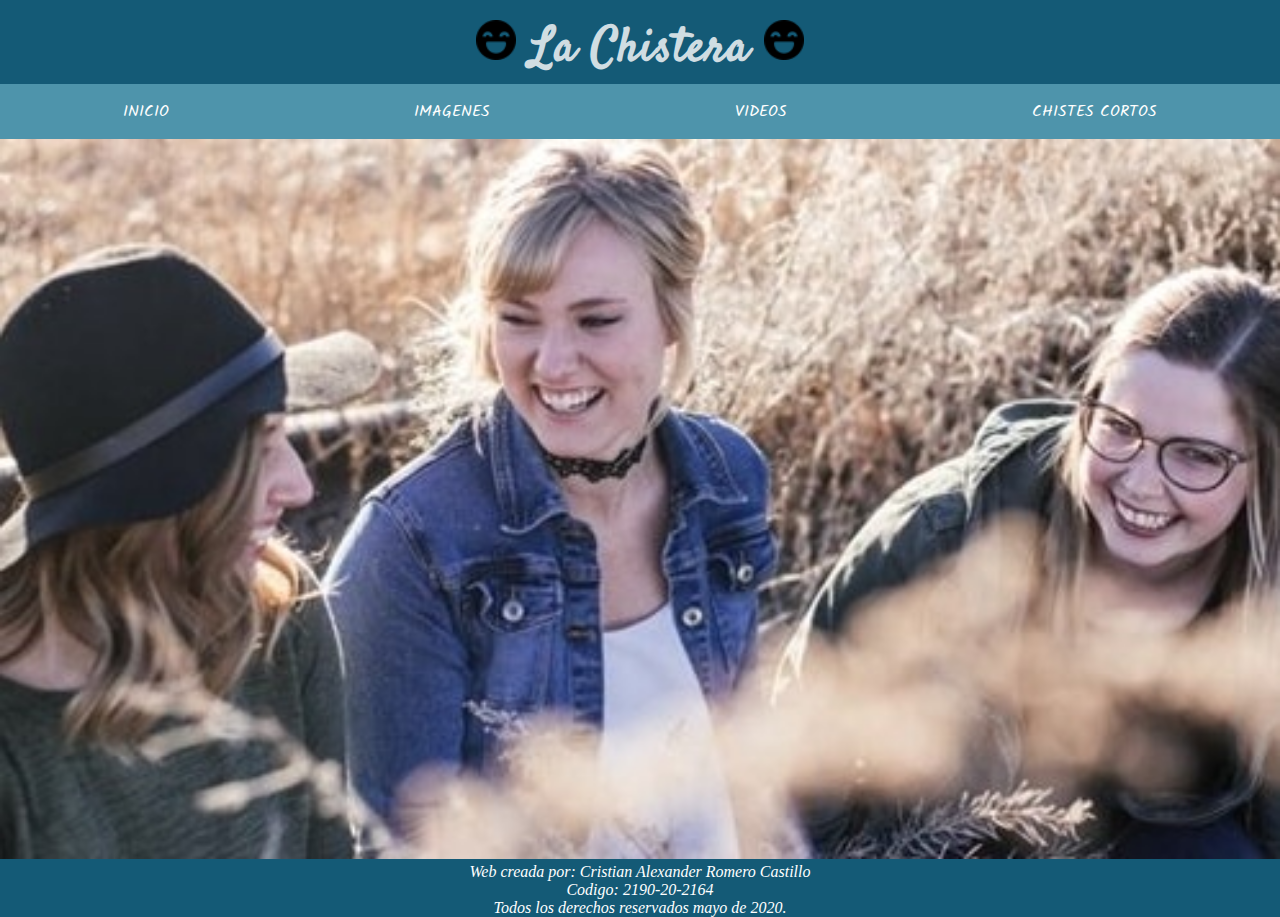
<file: index.html>
<!DOCTYPE html>
<html lang="ES">
<head>
    <meta charset="UTF-8">
    <meta name="viewport" content="width=device-width, user-scalable=no, initial-scale=1.0, maximum-scale=1.0, minimum-scale=1.0">  
    <link rel="stylesheet" href="CSS/estilo.css" type="text/css">                             <link href="https://fonts.googleapis.com/css2?family=Satisfy&display=swap" rel="stylesheet">
    <link href="https://fonts.googleapis.com/css2?family=Courgette&family=Kalam:wght@700&family=Satisfy&display=swap" rel="stylesheet">
<!--    titulo de la pestaña de la pagina-->
    <title>La Chistera</title>
</head>
<body>
<!-- --------------aca comienza toda la pagina---------------->
    <header>
<!----------------------titulo de la pagina web---------------------->
      <h1><img src="IMG/RISAS.png" alt="risa" class="risa"> La Chistera     <img src="IMG/RISAS.png" alt="risa" class="risa"></h1>
<!---este espacio es para el boton de menu en dispositivos mobiles--->
<!------------------------------------------------------------------->
            <input type="checkbox" id="btn-menu">
            <label for="btn-menu"><img src="IMG/menu.png"/></label>
<!--------- -------aca comienza el menu de navegacion---------------->
<!------------------------------------------------------------------->
               <nav>
                   <ul>
                       <li><a href="index.html">INICIO</a></li>
                       <li><a href="imagenes.html">IMAGENES</a>
                       <li><a href="videos.html">VIDEOS</a></li>
                       <li><a href="cortos.html">CHISTES CORTOS</a></li>
                    </ul>
               </nav>
    </header>
<!--------ESTA SECCION ES PARA LA IMAGEN DE PORTADA DE LA PAGINA WEB-------->
       <label for="btn-menu"><img src="IMG/gente.jpg" alt="humor" class="mujeres"></label>
<!-----------------ACA COMIENZA EL FOOTER DE LA PAGINA WEB----------------->
        <footer>
            <address>Web creada por: Cristian Alexander Romero Castillo <br>Codigo: 2190-20-2164 <br>Todos los derechos reservados mayo de 2020.
            </address>
        </footer> 
</body>
</html>
</file>
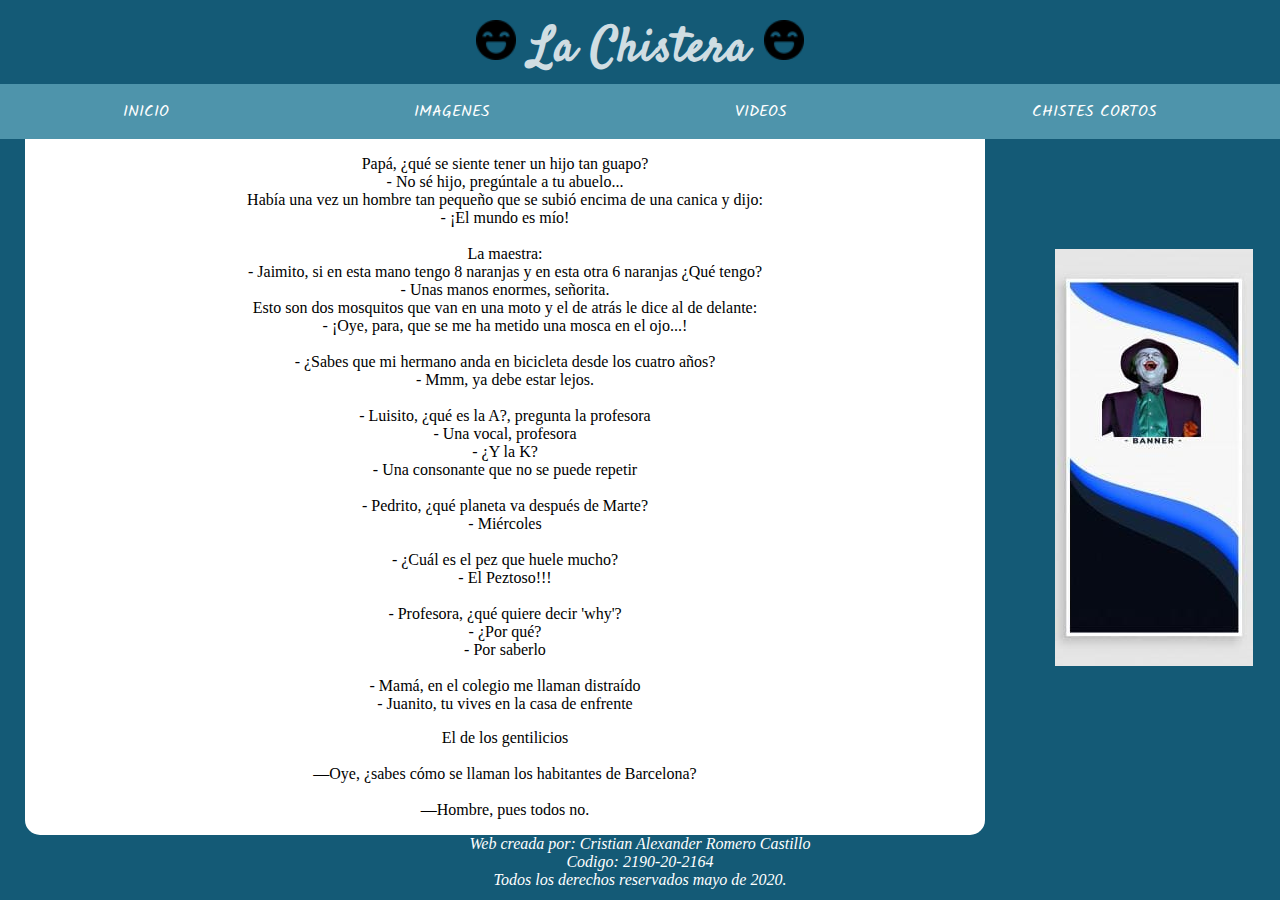
<file: cortos.html>
<!DOCTYPE html>
<html lang="ES">
<head>
    <meta charset="UTF-8">
    <meta name="viewport" content="width=device-width, user-scalable=no, initial-scale=1.0, maximum-scale=1.0, minimum-scale=1.0">  
    <link rel="stylesheet" href="CSS/estilo.css" type="text/css">  
    <link rel="stylesheet" href="CSS/estilo1.css" type="text/css">                           <link href="https://fonts.googleapis.com/css2?family=Satisfy&display=swap" rel="stylesheet">
    <link href="https://fonts.googleapis.com/css2?family=Courgette&family=Kalam:wght@700&family=Satisfy&display=swap" rel="stylesheet">
<!--    titulo de la pestaña de la pagina-->
    <title>La Chistera</title>
</head>
<body>
<!-- --------------aca comienza toda la pagina---------------->
    <header>
<!----------------------titulo de la pagina web---------------------->
      <h1><img src="IMG/RISAS.png" alt="risa" class="risa"> La Chistera     <img src="IMG/RISAS.png" alt="risa" class="risa"></h1>
<!---este espacio es para el boton de menu en dispositivos mobiles--->
<!------------------------------------------------------------------->
            <input type="checkbox" id="btn-menu">
            <label for="btn-menu"><img src="IMG/menu.png"/></label>
<!--------- -------aca comienza el menu de navegacion---------------->
<!------------------------------------------------------------------->
               <nav>
                   <ul>
                       <li><a href="index.html">INICIO</a></li>
                       <li><a href="imagenes.html">IMAGENES</a>
                       <li><a href="videos.html">VIDEOS</a></li>
                       <li><a href="cortos.html">CHISTES CORTOS</a></li>
                    </ul>
               </nav>
    </header>
<article>
    <section class="cortos">
        <h1></h1>
        <p>
             Papá, ¿qué se siente tener un hijo tan guapo?<br>
- No sé hijo, pregúntale a tu abuelo...<br>
 

Había una vez un hombre tan pequeño que se subió encima de una canica y dijo:<br>
- ¡El mundo es mío!<br><br>
 

La maestra:<br>
- Jaimito, si en esta mano tengo 8 naranjas y en esta otra 6 naranjas ¿Qué tengo?<br>
- Unas manos enormes, señorita.<br>
 

Esto son dos mosquitos que van en una moto y el de atrás le dice al de delante:<br>
- ¡Oye, para, que se me ha metido una mosca en el ojo...!<br>
 
<br>
- ¿Sabes que mi hermano anda en bicicleta desde los cuatro años?<br>
- Mmm, ya debe estar lejos.<br>
 
<br>
- Luisito, ¿qué es la A?, pregunta la profesora<br>
- Una vocal, profesora<br>
- ¿Y la K?<br>
- Una consonante que no se puede repetir<br>
 
<br>
- Pedrito, ¿qué planeta va después de Marte?<br>
- Miércoles<br>
 <br>

- ¿Cuál es el pez que huele mucho?<br>
- El Peztoso!!!<br>
 <br>

- Profesora, ¿qué quiere decir 'why'?<br>
- ¿Por qué?<br>
- Por saberlo<br>
 <br>

- Mamá, en el colegio me llaman distraído<br>
- Juanito, tu vives en la casa de enfrente<br>
        </p>
        <p>
         El de los gentilicios<br>
<br>
—Oye, ¿sabes cómo se llaman los habitantes de Barcelona?<br>
<br>
—Hombre, pues todos no.<br>
    </section>
</article>
<aside class="ban">
       <a href="imagenes.html"><img src="IMG/ban.jpg" alt="banner" class="ban"></a> 
</aside>
<!-----------------ACA COMIENZA EL FOOTER DE LA PAGINA WEB----------------->
        <footer>
            <address>Web creada por: Cristian Alexander Romero Castillo <br>Codigo: 2190-20-2164 <br>Todos los derechos reservados mayo de 2020.
            </address>
        </footer> 
</body>
</html>
</file>
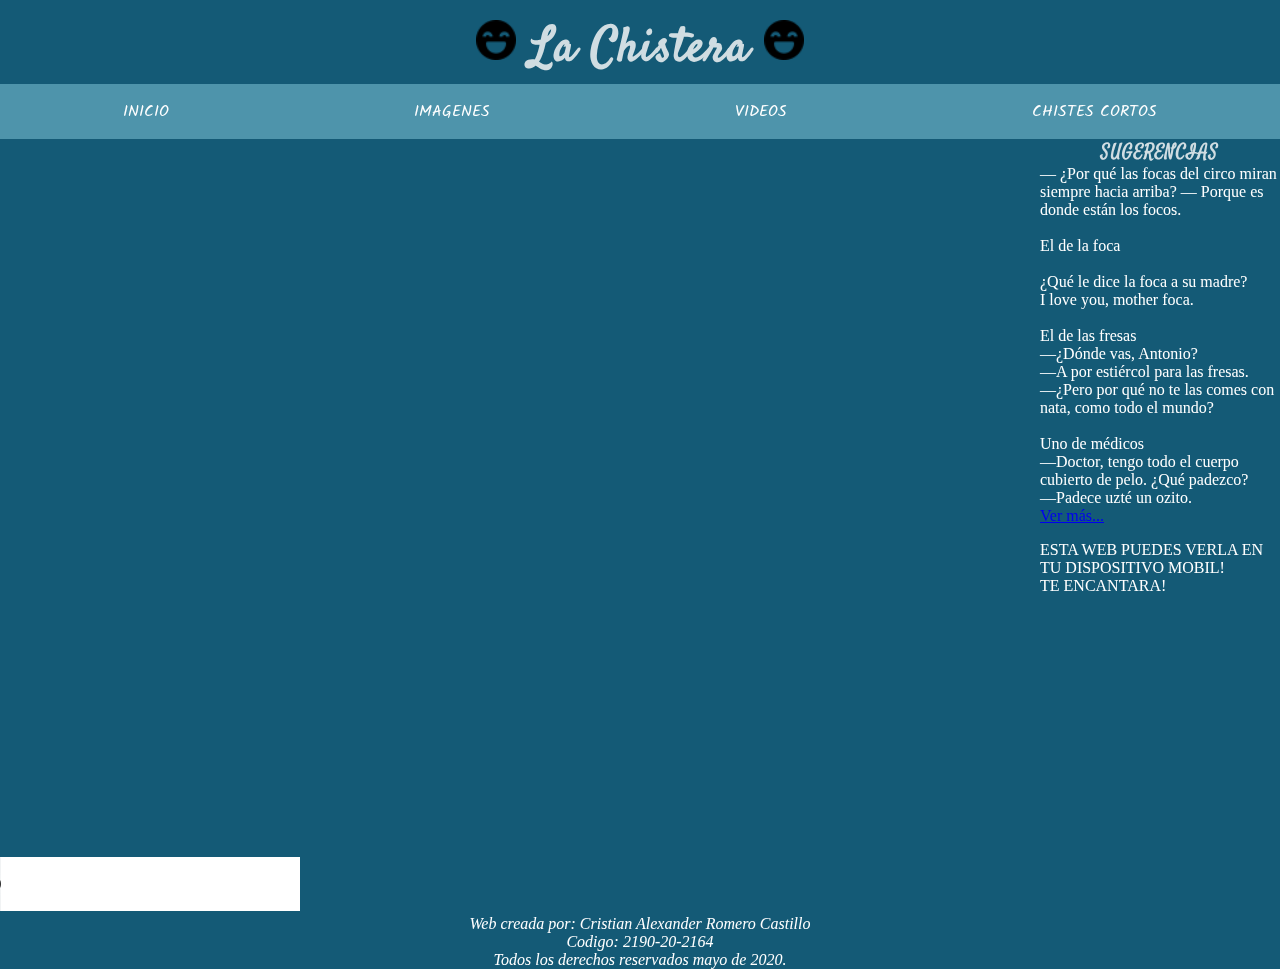
<file: videos.html>
<!DOCTYPE html>
<html lang="ES">
<head>
    <meta charset="UTF-8">
    <meta name="viewport" content="width=device-width, user-scalable=no, initial-scale=1.0, maximum-scale=1.0, minimum-scale=1.0">  
    <link rel="stylesheet" href="CSS/estilo.css" type="text/css">                             <link href="https://fonts.googleapis.com/css2?family=Satisfy&display=swap" rel="stylesheet">
    <link href="https://fonts.googleapis.com/css2?family=Courgette&family=Kalam:wght@700&family=Satisfy&display=swap" rel="stylesheet">
    <title>La Chistera</title>
</head>
<body>
  <h1 class="logo"><img src="IMG/RISAS.png" alt="risa" class="risa"> La Chistera <img src="IMG/RISAS.png" alt="risa" class="risa"></h1>
    <header>             
       <input type="checkbox" id="btn-menu">
        <label for="btn-menu"><img src="IMG/menu.png"/></label>
       <nav>
           <ul>
               <li><a href="index.html">INICIO</a></li>
               <li><a href="imagenes.html">IMAGENES</a>
               <li><a href="videos.html">VIDEOS</a></li>
               <li><a href="cortos.html">CHISTES CORTOS</a></li>
            </ul>
       </nav>
    </header>
<article class="video_seccion">
    <section class="videos">
         <iframe width="100%" height="315" src="https://www.youtube.com/embed/mQTxkZ31UQ0" frameborder="0" allow="accelerometer; autoplay; encrypted-media; gyroscope; picture-in-picture" allowfullscreen></iframe>
        <iframe width="100%" height="315" src="https://www.youtube.com/embed/VR8NVXFYP2o" frameborder="0" allow="accelerometer; autoplay; encrypted-media; gyroscope; picture-in-picture" allowfullscreen></iframe>
    </section>
</article>
<aside>
   <h1 class="sugerencia">SUGERENCIAS</h1>— ¿Por qué las focas del circo miran siempre hacia arriba?

— Porque es donde están los focos.<br>
  <br>
   El de la foca<br><br>

¿Qué le dice la foca a su madre?<br>

I love you, mother foca.<br><br>
  
   El de las fresas<br>

—¿Dónde vas, Antonio?<br>

—A por estiércol para las fresas.<br>

—¿Pero por qué no te las comes con nata, como todo el mundo?<br><br>

Uno de médicos<br>

—Doctor, tengo todo el cuerpo cubierto de pelo. ¿Qué padezco?<br>

—Padece uzté un ozito.<br>
<a href="cortos.html" class="sug"> Ver más...</a>

<p class="mobil">ESTA WEB PUEDES VERLA EN TU DISPOSITIVO MOBIL!<br>
TE ENCANTARA!</p>

<audio src="musica/Chistes.mp3" autoplay controls></audio>
</aside>
<footer>
            <address>Web creada por: Cristian Alexander Romero Castillo <br>Codigo: 2190-20-2164 <br>Todos los derechos reservados mayo de 2020.
            </address>
        </footer> 
</body>
</html>
</file>
<file: CSS/estilo.css>
body{
    background-color:#145A76;
    margin: 0;
    padding: 0;
}
audio{
    background-color: #fff; 
}
/*--------------------------------------------------contenedor de las imagenes de la pagina IMAGENES.--------------------------------------------------*/
.container{
    background-color: #000;
    margin: 0px 20%;
}
/*--------aca comienza el encabezado o titulo de la pagina--------*/
header{
    width: 100%;
    margin-top: 0;
    font-family: 'Kalam', cursive;    
}
h1{
    text-align: center;
    margin: 0;
    font-size: 3em;
    font-family: 'Courgette', cursive;
    font-family: 'Satisfy', cursive;
    padding: 0px;
    letter-spacing: 1px;
    color: #D0DDE2;
}
.risa{
    width: 40px;
    margin-top: 20px;
}
/*-----------desde aca comienza el menu de navegación-----------*/
nav{
    background-color: #4e94ab;
}

#btn-menu{
    display: none;
    position: absolute;
}

header label{
    display: none;
    width: 30px;
    height: 30px;
    padding: 10px;
    position: absolute;
   
}

header label:hover{
    background: #145A76;
}

nav ul{
    margin: 0;
    list-style: none;
    padding: 0;
    display: flex;
}

nav li{
    text-align: center;
    flex-grow: 1;
}
nav li:hover{
    background: rgba(0, 0, 0, 0.3);
}
nav li a{
    display: block;
    padding: 15px 20px;
    color: #fff;
    text-decoration: none;
    cursor: pointer;
}
/*---esta es la seccion para la imagen de portada---*/
.mujeres{
    width: 100%;
    
}

footer{
    text-align: center;
    color: #FFF;
    display: block;
}

/*------------------------------------------------esta seccion es para la pagina imagenes------------------------------------------------*/

.imagenes{
    width: 100%;
    padding-top: 10px;
    margin: 0px;
}
/*------------------------------------seccion para la pagina videos------------------------------------*/
.videos{
    padding: 40px;
    float: left;
    width: 75%;
    height: auto;
    display: block;
}
aside{
    display: inherit;
    width: auto;
    height: 50%;
    color: #fff;
}

.sugerencia{
    font-size: 18px;
}
footer{
    clear: both;
}

/*--------------------esta sera la presentacion para mobiles--------------------*/
@media (max-width:480px) {
    #btn-menu:checked ~ nav{
        margin: 0;
        display: inline-block;
        }
    
    header label{
        display: block;
    }
    nav{
        position: absolute;
        background-color: #4e94ab;
        width: 80%;
        margin-left: -80%;
        transition: all 0.5s;
    }
    nav ul{
        flex-direction: column;
    }
    
    
    
    footer{
        display: block;
        margin-top: 55%;
        text-align: center;
        color: #fff;
    }
  
}
/*--------------------esta sería la presentación para tabletas--------------------*/
@media (max-width: 600px) {
    #btn-menu:checked ~ nav{
        margin: 0;
        display: inline-block;
        }
    
    header label{
        display: block;
    }
    nav{
        position: absolute;
        background-color: #4e94ab;
        width: 80%;
        margin-left: -80%;
        transition: all 0.5s;
    }
    nav ul{
        flex-direction: column;
    }
    footer{
        display: block;
        margin-top: 40%;
        text-align: center;
        color: #fff;
    }
}
</file>
<file: CSS/estilo1.css>
body{
    background-color:#145A76;
    margin: 0;
    padding: 0;
}
.wrap{
    background-color: chartreuse;
}
/*--------aca comienza el encabezado o titulo de la pagina--------*/
header{
    width: 100%;
    margin-top: 0;
    font-family: 'Kalam', cursive;    
}
h1{
    text-align: center;
    margin: 0;
    font-size: 3em;
    font-family: 'Courgette', cursive;
    font-family: 'Satisfy', cursive;
    padding: 0px;
    letter-spacing: 1px;
    color: #D0DDE2;
}
.risa{
    width: 40px;
    margin-top: 20px;
}
/*-----------desde aca comienza el menu de navegación-----------*/
nav{
    background-color: #4e94ab;
}

#btn-menu{
    display: none;
    position: absolute;
}

header label{
    display: none;
    width: 30px;
    height: 30px;
    padding: 10px;
    position: absolute;
   
}

header label:hover{
    background: #145A76;
}

nav ul{
    margin: 0;
    list-style: none;
    padding: 0;
    display: flex;
}

nav li{
    text-align: center;
    flex-grow: 1;
}
nav li:hover{
    background: rgba(0, 0, 0, 0.3);
}
nav li a{
    display: block;
    padding: 15px 20px;
    color: #fff;
    text-decoration: none;
    cursor: pointer;
}
/*---------esta sera la seccion para la pagina de IMAGENES---------*/
#tremenda{
    margin: 20px 20%;
}
.imagenes{
    margin-top: 5px;
    border: solid 5px #000;
    padding: 0px;
}
.cortos{
    float: left;
    background-color: #fff;
    width: 60%;
    margin: 0px 0px 0px 150px;
    text-align: center;
    display: block;
    border-radius:0 0 15px 15px;
}
.ban{
    display: inline-block;
    margin: 60px 0px 0px 25px;
    padding: 0px;
    height: 80%;
}

/*--------------------esta sera la presentacion para mobiles--------------------*/
@media (max-width:480px) {
    #btn-menu:checked ~ nav{
        margin: 0;
        display: inline-block;
        }
    
    header label{
        display: block;
    }
    nav{
        position: absolute;
        background-color: #4e94ab;
        width: 80%;
        margin-left: -80%;
        transition: all 0.5s;
    }
    nav ul{
        flex-direction: column;
    }
}
.cortos{
    float: left;
    background-color: #fff;
    width: 75%;
    margin: 0px 0px 0px 25px;
    text-align: center;
    border-radius: 0 0 15px 15px;
}
.ban{
    display: inline-block;
    margin-top: 55px;
    margin-left: 35px;
    padding: 0px;
    height: 80%;
}

.mobil{
    color: #000;
}

/*--------------------esta sería la presentación para tabletas--------------------*/
@media (max-width: 600px) {
    #btn-menu:checked ~ nav{
        margin: 0;
        display: inline-block;
        }
    
    header label{
        display: block;
    }
    nav{
        position: absolute;
        background-color: #4e94ab;
        width: 80%;
        margin-left: -80%;
        transition: all 0.5s;
    }
    nav ul{
        flex-direction: column;
    }
    footer{
        display: block;
        margin-top: 40%;
        text-align: center;
        color: #fff;
    }
}
</file>
